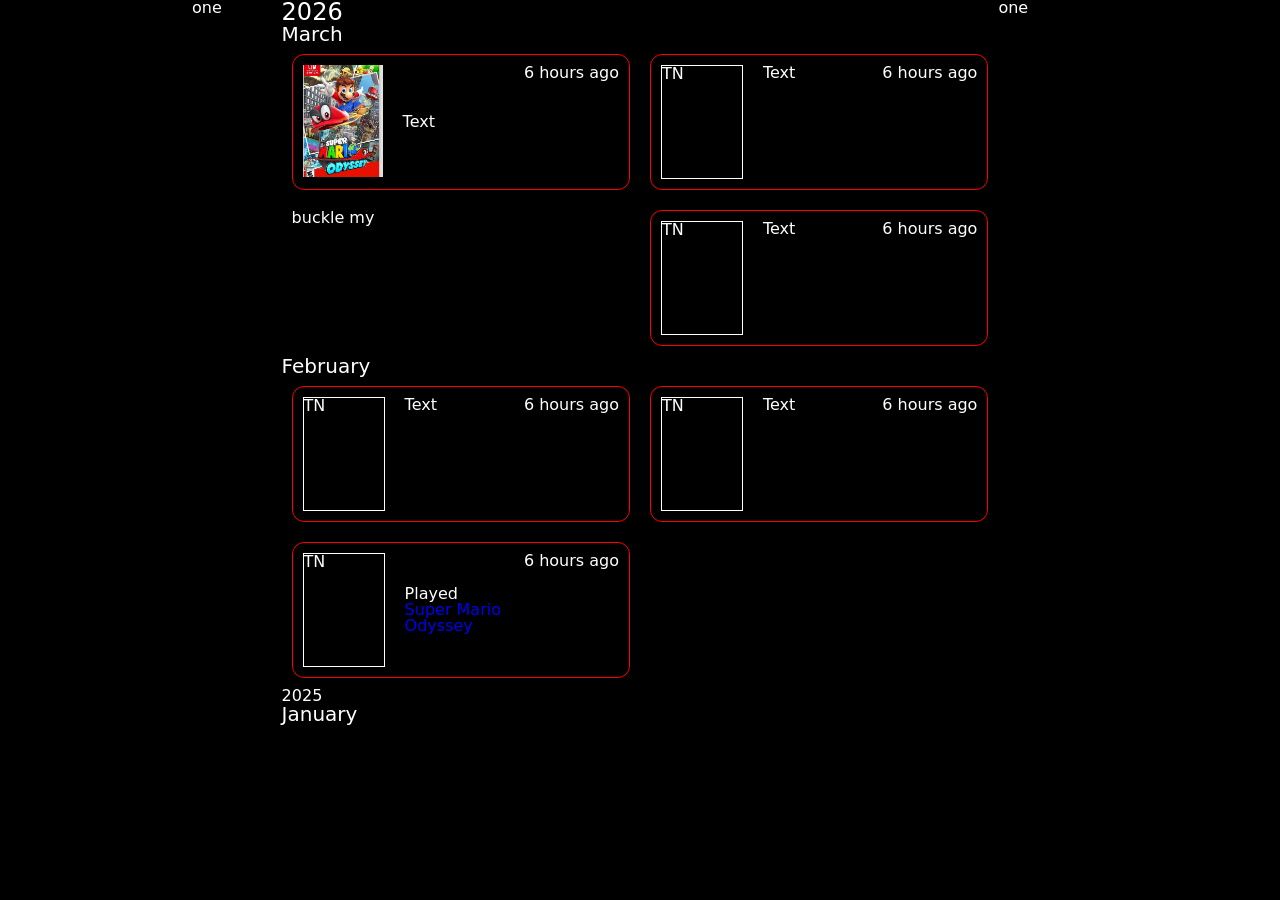
<file: public/index.html>
<!doctype html>
<html lang="en" class="scroll-smooth dark">
<head>
  <meta charset="UTF-8">
  <meta name="viewport" content="width=device-width, initial-scale=1">

  <link rel="stylesheet" href="https://cdnjs.cloudflare.com/ajax/libs/font-awesome/6.7.2/css/all.min.css">
  <link rel="preconnect" href="https://fonts.googleapis.com">
  <link rel="preconnect" href="https://fonts.gstatic.com" crossorigin>
  <link href="https://fonts.googleapis.com/css2?family=Inter:ital,opsz,wght@0,14..32,100..900;1,14..32,100..900&display=swap" rel="stylesheet">

  <!-- custom stylesheets -->
  <link rel="stylesheet" href="css/reset.css">
  <link rel="stylesheet" href="css/wind.css">

  <title>Media Activity</title>
</head>

<body class="w-full h-screen dark:bg-black dark:text-white">
  <!-- main app -->
  <div id="app" class="flex justify-center items-start mx-15pct">
    <div class="flex-1">
      one
    </div>

    <div id="activity" class="flex-8">
      <div>
        <h1 class="text-lg">2026</h1>

        <!-- month container -->
        <div>
          <h2 class="text-md">March</h2>

          <div class="grid grid-cols-2">
            <!-- Card Container -->
            <div class="flex border-red radius-5 m-10px">
              <div class="thumbnail">
                <img src="./assets/super-mario-odyssey.jpg" alt="super mario odyssey" class="w-full h-full object-cover">
              </div>

              <div class="flex-1 flex items-center">
                <p class="m-10px">Text</p>
              </div>

              <div class="m-10px">
                6 hours ago
              </div>
            </div>

            <!-- Card Container -->
            <div class="flex border-red radius-5 m-10px">
              <div class="thumbnail border-white">
                TN
              </div>

              <div class="flex-1">
                <p class="m-10px">Text</p>
              </div>

              <div class="m-10px">
                6 hours ago
              </div>
            </div>

            <!-- Card Container -->
            <div class="m-10px">buckle my</div>

            <!-- Card Container -->
            <div class="flex border-red radius-5 m-10px">
              <div class="thumbnail border-white">
                TN
              </div>

              <div class="flex-1">
                <p class="m-10px">Text</p>
              </div>

              <div class="m-10px">
                6 hours ago
              </div>
            </div>
          </div>
        </div>

        <!-- month container -->
        <div>
          <h2 class="text-md">February</h2>

          <div class="grid grid-cols-2">
            <!-- Card Container -->
            <div class="flex border-red radius-5 m-10px">
              <div class="thumbnail border-white">
                TN
              </div>

              <div class="flex-1">
                <p class="m-10px">Text</p>
              </div>

              <div class="m-10px">
                6 hours ago
              </div>
            </div>

            <!-- Card Container -->
            <div class="flex border-red radius-5 m-10px">
              <div class="thumbnail border-white">
                TN
              </div>

              <div class="flex-1">
                <p class="m-10px">Text</p>
              </div>

              <div class="m-10px">
                6 hours ago
              </div>
            </div>

            <!-- Card Container -->
            <div class="flex border-red radius-5 m-10px">
              <div class="thumbnail border-white">
                TN
              </div>

              <div class="flex-1 flex items-center">
                <p class="m-10px">Played <a href="https://en.wikipedia.org/wiki/Super_Mario_Odyssey">Super Mario Odyssey</a></p>
              </div>

              <div class="m-10px">
                6 hours ago
              </div>
            </div>
          </div>
        </div>
      </div>

      <div>
        <h1>2025</h1>
      </div>
    </div>

    <div class="flex-1">
      one
    </div>
  </div> 

  <!-- custom js -->
  <script src="index.js"></script>
</body>
</html>
</file>
<file: public/css/wind.css>
/* Tailwind font */
html, body {
	/* font-family: Inter, sans-serif; */
	font-family: Inter var,ui-sans-serif,system-ui,-apple-system,BlinkMacSystemFont,Segoe UI,Roboto,Helvetica Neue,Arial,Noto Sans,sans-serif,Apple Color Emoji,Segoe UI Emoji,Segoe UI Symbol,Noto Color Emoji;
	/* font-family: Roboto,-apple-system,BlinkMacSystemFont,Segoe UI,Oxygen,Ubuntu,Cantarell,Fira Sans,Droid Sans,Helvetica Neue,sans-serif; */
}


/* -------------------------------------------------------------------------- */
/* Light Mode                                                                 */
/* -------------------------------------------------------------------------- */

/* height */
.h-screen { height: 100vh; }
.h-full { height: 100%; }
.h-2 { height: 20%; }

/* width */
.w-full { width: 100%; }
.w-1 { width: 10%; }

/* margin */
.m-5px { margin: 5px; }
.m-10px { margin: 10px; }

.mx-15pct { margin: 0 15vw; }
.mx-20pct { margin: 0 20vw; }
.my-10px { margin: 10px 0 10px 0; }
.ml-20pct { margin-left: 20vw; }
.mr-20pct { margin-right: 20vw; }

/* border */
.border-black { border: 1px solid black; }
.border-white { border: 1px solid white; }
.border-red { border: 1px solid red; }
.radius-5 { border-radius: 12px; }

/* text */
.text-md { font-size: 1.25rem; }
.text-lg { font-size: 1.50rem; }

/* flexbox */
.flex { display: flex; }

.justify-center { justify-content: center; }

.items-center { align-items: center; }
.items-start { align-items: start; }

/* flex item */
.flex-1 { flex: 1 1 0% }
.flex-8 { flex: 8 1 0% }
.flex-15 { flex: 15 1 0%; }
.flex-70 { flex: 70 1 0%; }

/* grid */
.grid { display: grid; }
.grid-cols-2 { grid-template-columns: repeat(2, minmax(0, 1fr));; }

/* object fit */
.object-contain { object-fit: contain; }
.object-cover { object-fit: cover; }
.object-fill { object-fit: fill; }
.object-none { object-fit: none; }
.object-scale-down { object-fit: scale-down; }

/* overflow-wrap */
.wrap-anywhere { overflow-wrap: anywhere; }

/* component thumbnail */
.thumbnail {
	width:  80px;
	height: 112px;
	margin: 10px;
	flex: 0 0 80px;
}


/* -------------------------------------------------------------------------- */
/* Dark Mode                                                                  */
/* -------------------------------------------------------------------------- */

/* background */
.dark\:bg-black { background-color: black; }
.dark\:bg-gray { background-color: gray; }

.dark\:text-white { color: white; }
</file>
